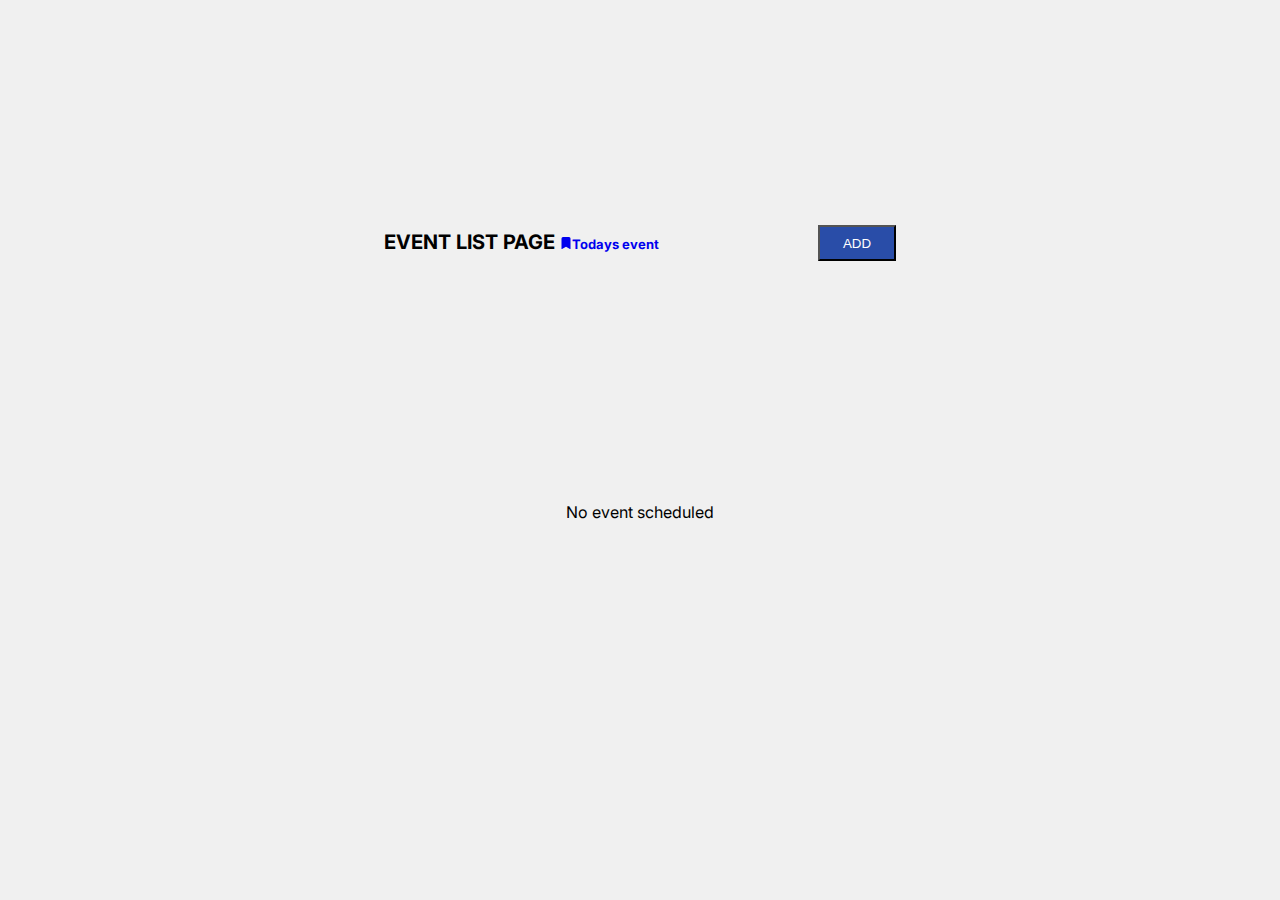
<file: index.html>
<!DOCTYPE html>
<html lang="en">
<head>
    <meta charset="UTF-8">
    <meta name="viewport" content="width=device-width, initial-scale=1.0">
    <link rel="preconnect" href="https://fonts.googleapis.com">
    <link rel="preconnect" href="https://fonts.gstatic.com" crossorigin>
    <link href="https://fonts.googleapis.com/css2?family=Inter&display=swap" rel="stylesheet">
    <link rel="stylesheet" href="./css/styles.css">
    <title>ToDoList</title>
</head>
<body>
    <div id="todoContainer">
        <div class="header">
            <p class="title">EVENT LIST PAGE  <span class="todaysevent"><a href="./html/todaysevent.html"><span><svg xmlns="http://www.w3.org/2000/svg" width="12" height="12" fill="currentColor" class="bi bi-bookmark-fill" viewBox="0 0 16 16"> <path d="M2 2v13.5a.5.5 0 0 0 .74.439L8 13.069l5.26 2.87A.5.5 0 0 0 14 15.5V2a2 2 0 0 0-2-2H4a2 2 0 0 0-2 2z"/> </svg>Todays event</a></span></p>
            <button id="addbutton">ADD</button>
        </div>
        <p class="noevent">No event scheduled</p>
    </div>
</body>
<script src="./js/index.js"></script>
<script>
    listItems()
</script>
</html>
</file>
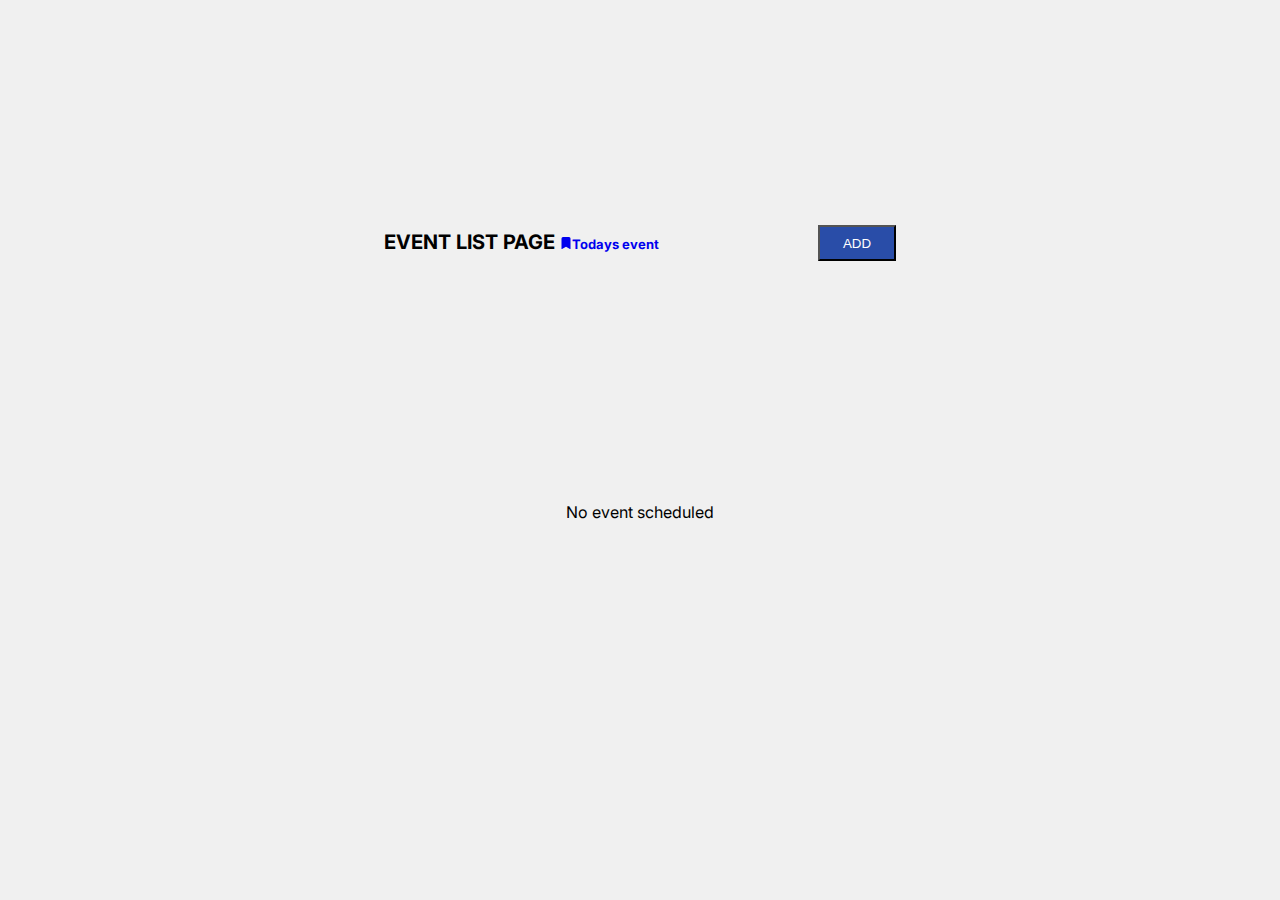
<file: html/index.html>
<!DOCTYPE html>
<html lang="en">
<head>
    <meta charset="UTF-8">
    <meta name="viewport" content="width=device-width, initial-scale=1.0">
    <link rel="preconnect" href="https://fonts.googleapis.com">
    <link rel="preconnect" href="https://fonts.gstatic.com" crossorigin>
    <link href="https://fonts.googleapis.com/css2?family=Inter&display=swap" rel="stylesheet">
    <link rel="stylesheet" href="../css/styles.css">
    <title>ToDoList</title>
</head>
<body>
    <div id="todoContainer">
        <div class="header">
            <p class="title">EVENT LIST PAGE  <span class="todaysevent"><a href="../html/todaysevent.html"><span><svg xmlns="http://www.w3.org/2000/svg" width="12" height="12" fill="currentColor" class="bi bi-bookmark-fill" viewBox="0 0 16 16"> <path d="M2 2v13.5a.5.5 0 0 0 .74.439L8 13.069l5.26 2.87A.5.5 0 0 0 14 15.5V2a2 2 0 0 0-2-2H4a2 2 0 0 0-2 2z"/> </svg>Todays event</a></span></p>
            <button id="addbutton">ADD</button>
        </div>
        <p class="noevent">No event scheduled</p>
    </div>
</body>
<script src="../js/index.js"></script>
<script>
    listItems()
</script>
</html>
</file>
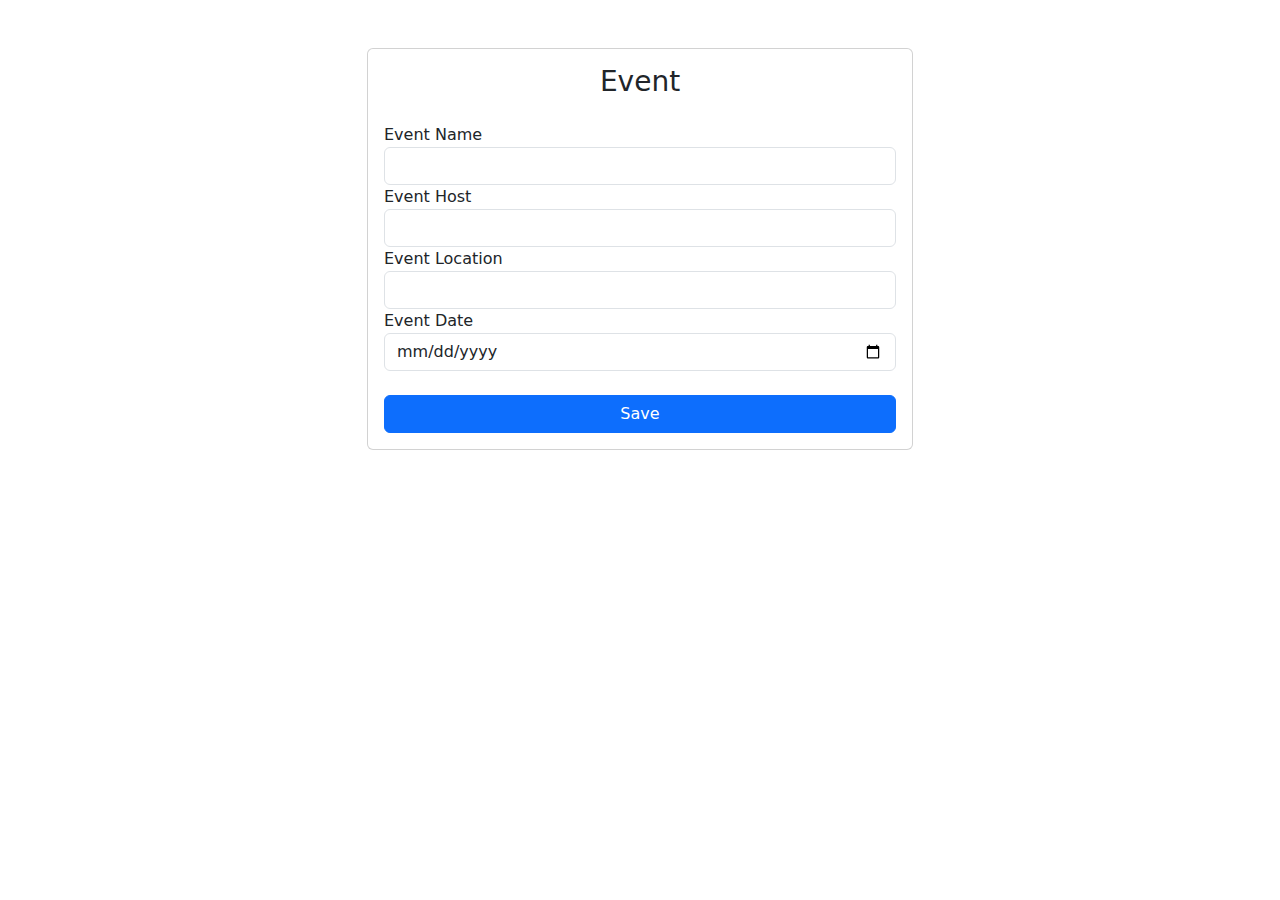
<file: adddetails.html>
<!DOCTYPE html>
<html lang="en">
  <head>
    <meta charset="UTF-8">
    <meta name="viewport" content="width=device-width, initial-scale=1.0">
    <title>User Profile</title>
    <!-- Bootstrap CSS -->
    <link rel="stylesheet" href="https://cdn.jsdelivr.net/npm/bootstrap@5.1.3/dist/css/bootstrap.min.css">
  </head>
  <div id="loading">
    <div class="spinner"></div>
  </div>
  <body>
    <div class="container">
      <div class="row justify-content-center">
        <div class="col-md-6">
          <div class="card my-5">
            <div class="card-body">
              <!-- <button class="btn btn-success float-end" id="logout">Logout</button>  -->
              <h3 class="card-title text-center mb-4">Event</h3>
              <form>
                <div class="form-group">
                  <label for="eventName">Event Name</label>
                  <input type="text" class="form-control" id="eventName" value="" required>
                </div>
                <div class="form-group">
                  <label for="eventHost">Event Host</label>
                  <input type="text" class="form-control" id="eventHost" value="" required>
                </div>
                <div class="form-group">
                  <label for="eventLocation">Event Location</label>
                  <input type="text" class="form-control" id="eventLocation" value="" required>
                </div>
                <div class="form-group">
                  <label for="eventDate">Event Date</label>
                  <input type="date" class="form-control" id="eventDate" value="" required>
                </div><br>
                <div class="d-grid gap-2">
                  <button  type="submit" class="btn btn-primary btn-block" id="saveBtn">Save</button>
                </div>
              </form>
            </div>
          </div>
        </div>
      </div>
    </div>
    <!-- Custom JS -->
    <script src="./adddetails.js"></script>
  </body>
</html>
</file>
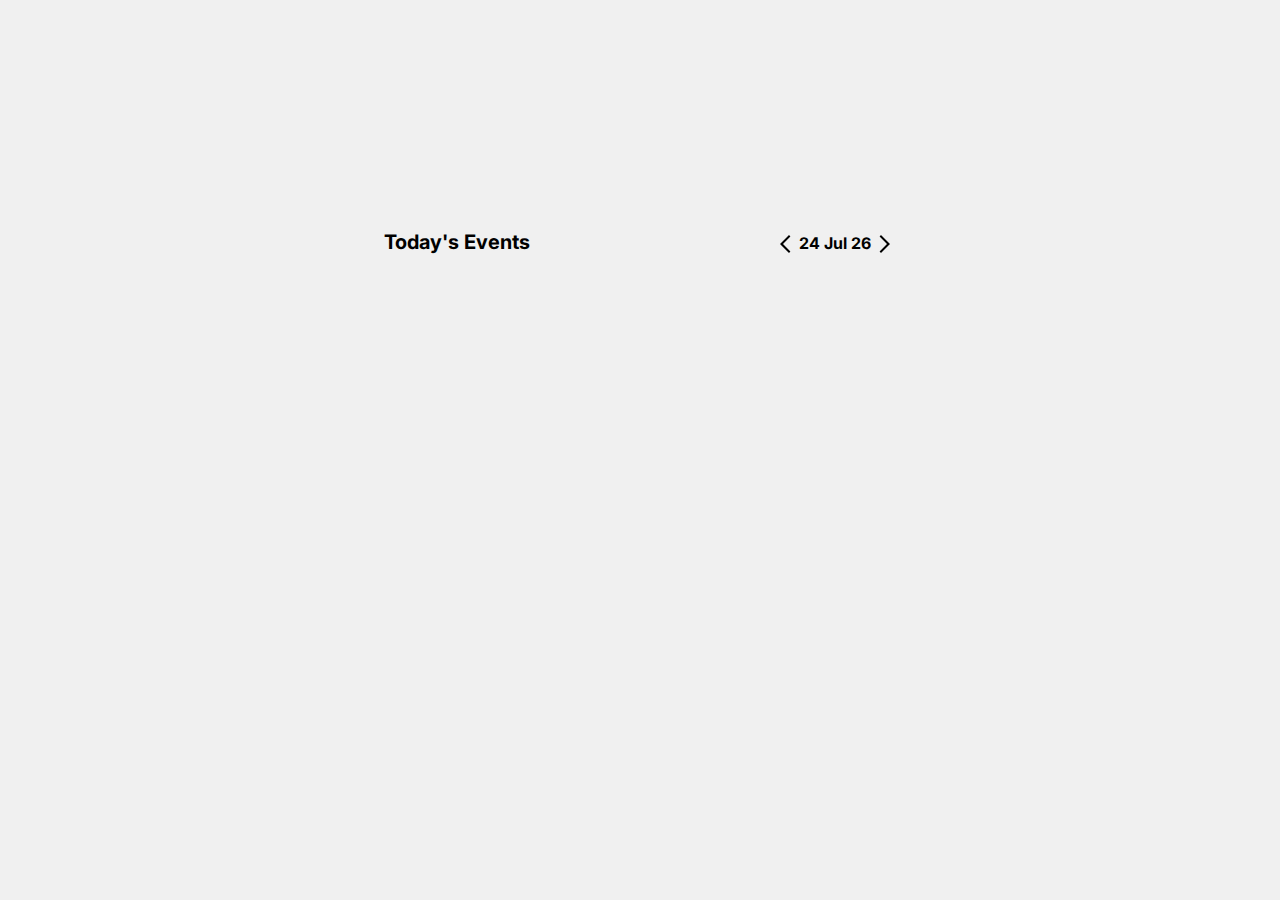
<file: todaysevent.html>
<!DOCTYPE html>
<html lang="en">
<head>
    <meta charset="UTF-8">
    <meta name="viewport" content="width=device-width, initial-scale=1.0">
    <link rel="preconnect" href="https://fonts.googleapis.com">
    <link rel="preconnect" href="https://fonts.gstatic.com" crossorigin>
    <link href="https://fonts.googleapis.com/css2?family=Inter&display=swap" rel="stylesheet">
    <link rel="stylesheet" href="./styles.css">
    <title>ToDoList</title>
</head>
<body>
    <div id="todoContainer">
        <div class="header">
            <p class="title">Today’s Events</p>
            <div class="calNav">
                <button class="previous btn">
                    <svg width="11" height="18" viewBox="0 0 11 18" fill="none" xmlns="http://www.w3.org/2000/svg">
                        <path d="M0 9L9 18L10.4 16.5L3 9L10.4 1.5L9 0L0 9Z" fill="black"/>
                    </svg>
                </button>
                <p class="date"></p>   
                <button class="next btn">
                    <svg width="11" height="18" viewBox="0 0 11 18" fill="none" xmlns="http://www.w3.org/2000/svg">
                        <path d="M1.99998 0L0.599976 1.5L7.99998 9L0.599976 16.5L1.99998 18L11 9L1.99998 0Z" fill="black"/>
                    </svg>
                </button>                               
            </div>
        </div>
    </div>
</body>
<script src="./index.js"></script>
<script src="./todaysevent.js"></script>
</html>
</file>
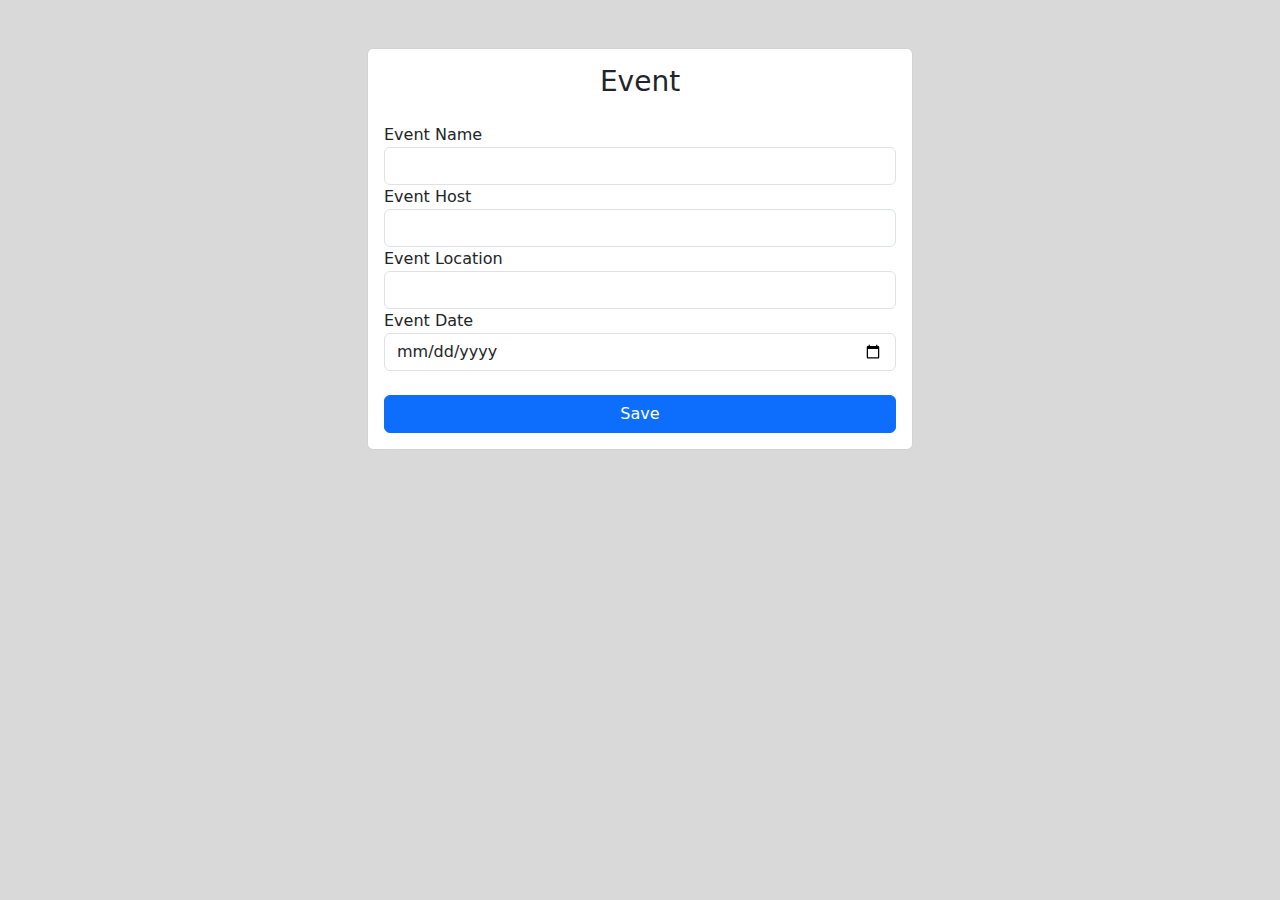
<file: html/adddetails.html>
<!DOCTYPE html>
<html lang="en">
  <head>
    <meta charset="UTF-8">
    <meta name="viewport" content="width=device-width, initial-scale=1.0">
    <title>User Profile</title>
    <!-- Bootstrap CSS -->
    <link rel="stylesheet" href="https://cdn.jsdelivr.net/npm/bootstrap@5.1.3/dist/css/bootstrap.min.css">
  </head>
  <div id="loading">
    <div class="spinner"></div>
  </div>
  <body style="background: #D9D9D9;">
    <div class="container">
      <div class="row justify-content-center">
        <div class="col-md-6">
          <div class="card my-5">
            <div class="card-body">
              <!-- <button class="btn btn-success float-end" id="logout">Logout</button>  -->
              <h3 class="card-title text-center mb-4">Event</h3>
              <form>
                <div class="form-group">
                  <label for="eventName">Event Name</label>
                  <input type="text" class="form-control" id="eventName" value="" required>
                </div>
                <div class="form-group">
                  <label for="eventHost">Event Host</label>
                  <input type="text" class="form-control" id="eventHost" value="" required>
                </div>
                <div class="form-group">
                  <label for="eventLocation">Event Location</label>
                  <input type="text" class="form-control" id="eventLocation" value="" required>
                </div>
                <div class="form-group">
                  <label for="eventDate">Event Date</label>
                  <input type="date" class="form-control" id="eventDate" value="" required>
                </div><br>
                <div class="d-grid gap-2">
                  <button  type="submit" class="btn btn-primary btn-block" id="saveBtn">Save</button>
                </div>
              </form>
            </div>
          </div>
        </div>
      </div>
    </div>
    <!-- Custom JS -->
    <script src="../js/adddetails.js"></script>
    <script src="../js/update.js"></script>
  </body>
</html>
</file>
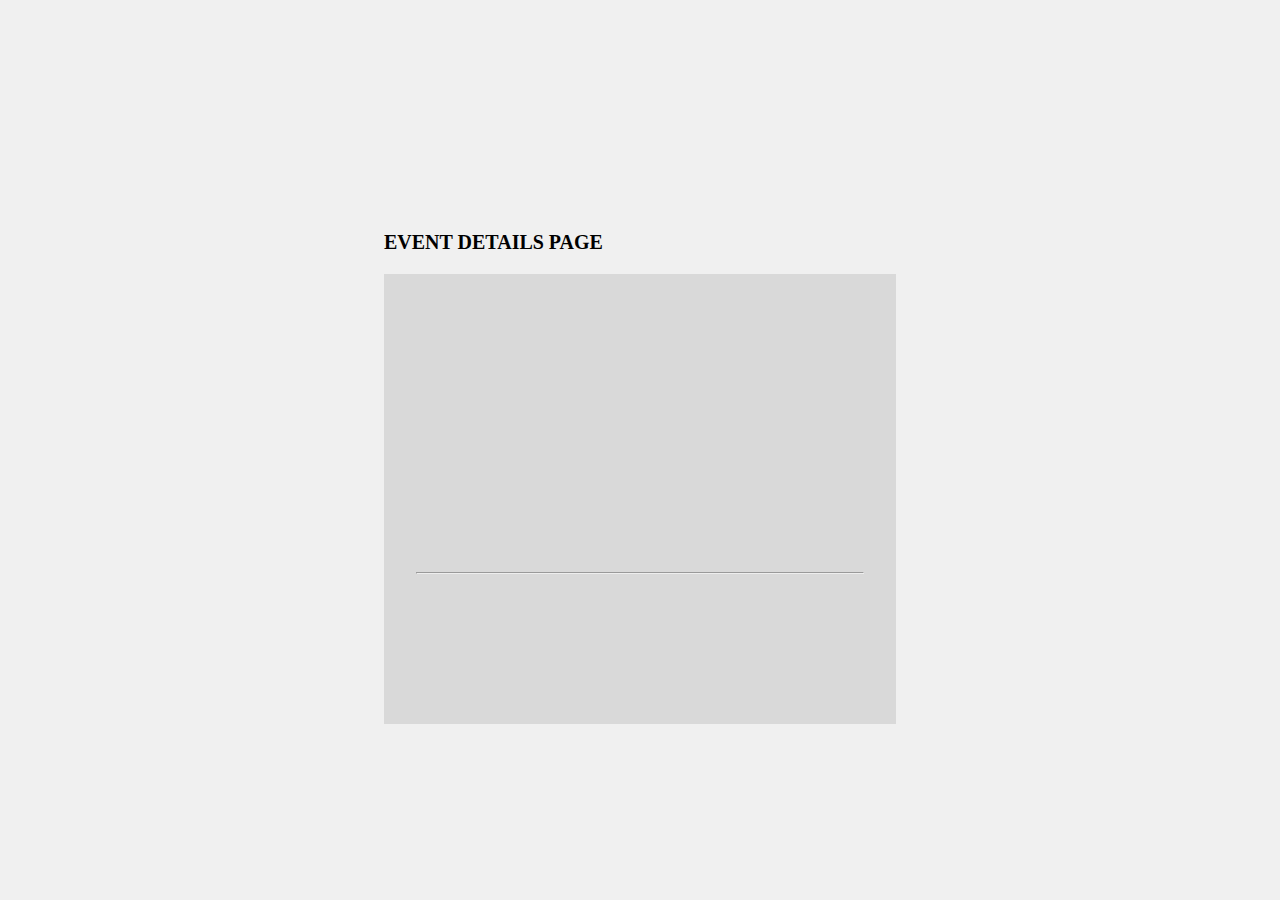
<file: html/details.html>
<!DOCTYPE html>
<html lang="en">
<head>
    <meta charset="UTF-8">
    <meta name="viewport" content="width=device-width, initial-scale=1.0">
    <title>Event details</title>
    <link rel="stylesheet" href="../css/styles.css">
</head>
<body>
    <div id="todoContainer">
        <div class="header">
            <p class="title">EVENT DETAILS PAGE</p>
        </div>
        <div class="info-container">
            <div class="cont-header"></div>
            <div class="cont-body"></div>
            <hr class="ruler">
            <div class="cont-date"></div>
        </div>
    </div>
</body>
<script src="../js/details.js"></script>
</html>
</file>
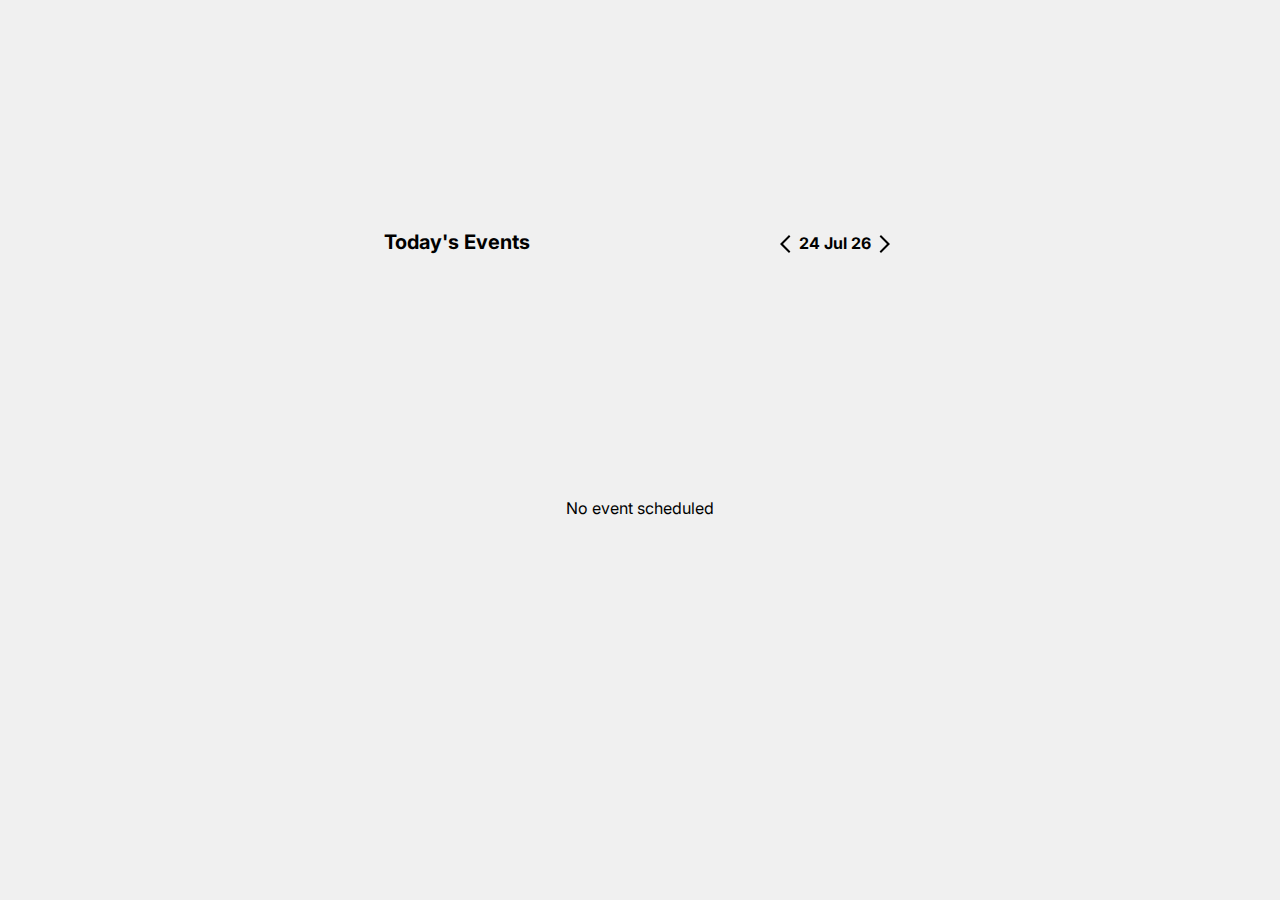
<file: html/todaysevent.html>
<!DOCTYPE html>
<html lang="en">
<head>
    <meta charset="UTF-8">
    <meta name="viewport" content="width=device-width, initial-scale=1.0">
    <link rel="preconnect" href="https://fonts.googleapis.com">
    <link rel="preconnect" href="https://fonts.gstatic.com" crossorigin>
    <link href="https://fonts.googleapis.com/css2?family=Inter&display=swap" rel="stylesheet">
    <link rel="stylesheet" href="../css/styles.css">
    <title>ToDoList</title>
</head>
<body>
    <div id="todoContainer">
        <div class="header">
            <p class="title">Today’s Events</p>
            <div class="calNav">
                <button class="previous btn">
                    <svg width="11" height="18" viewBox="0 0 11 18" fill="none" xmlns="http://www.w3.org/2000/svg">
                        <path d="M0 9L9 18L10.4 16.5L3 9L10.4 1.5L9 0L0 9Z" fill="black"/>
                    </svg>
                </button>
                <p class="date"></p>   
                <button class="next btn">
                    <svg width="11" height="18" viewBox="0 0 11 18" fill="none" xmlns="http://www.w3.org/2000/svg">
                        <path d="M1.99998 0L0.599976 1.5L7.99998 9L0.599976 16.5L1.99998 18L11 9L1.99998 0Z" fill="black"/>
                    </svg>
                </button>                               
            </div>
        </div>
        <p class="noevent">No event scheduled</p>
    </div>
</body>
<script src="../js/index.js"></script>
<script src="../js/todaysevent.js"></script>
</html>
</file>
<file: css/styles.css>
body {
    display: flex;
    justify-content: center;
    align-items: center;
    height: 100vh;
    margin: 0;
    background-color: #f0f0f0;
}

#todoContainer{
    height: 50%;
    width: 40%;
}

.header{
    display: flex;
    justify-content: space-between;
}

.title{
    font-family: Inter;
    font-size: 20px;
    font-weight: 700;
    line-height: 24px;
    letter-spacing: 0em;
    text-align: left;
    margin: 0;
    margin-top: 5px;
}
#addbutton{
    width: 78px;
    height: 36px;
    top: -380px;
    left: -37px;
    background: #294DA8;
    color: white;
}

.content{
    margin: 15px 0px 15px 0px;
    width: auto;
    height: auto;
    background: #D9D9D947;
    box-shadow: 0px 4px 4px 0px #00000040;    
}

.contentHeader{
    display: flex;
    justify-content: space-between;
    margin-left: 2%;
    position: relative;
}

.contentHeader > p{
    font-family: Inter;
    font-size: 20px;
    font-weight: 400;
    line-height: 1px;
    letter-spacing: 0em;
    text-align: left;
    color: #EA7F1D;
}

.contentMenu{
    margin: auto 2% auto 0px;
    border: none;
    background: none;
    cursor: pointer;
}

.sub-menu{
    height: auto;
    width: auto;
    background: white;
    position: absolute;
    right: 5%;
    top: 30%;
    box-shadow: 0px 4px 4px 0px #00000040;
    visibility: hidden;
    opacity: 0;
    transition: all 0.3s ease;
}

.sub-menu.active {
    opacity: 1;
    visibility: visible;
}


.option1,.option2{
    display: flex;
    justify-content: space-between;
    margin: 5px;
    cursor: pointer;
}

.icon{
    margin: 5px;
}

.sub-menu-item{
    margin: 5px;
}


.contentDate{
    color: #EA7F1D;
    margin-left: 2%;
    padding-bottom: 1%;
    font-family: Inter;
    font-size: 20px;
    font-weight: 400;
    line-height: 24px;
    letter-spacing: 0em;
    text-align: left;
}

.noinfo{
    display: flex;
}
.calNav{
    display: flex;
    margin-top: 9px;
}
.calNav p{
    margin: 0px 2px 0px 2px;
    font-family: Inter;
    font-size: 16px;
    font-weight: 700;
    line-height: 19px;
    letter-spacing: 0em;
    text-align: left;
}

.btn{
    background: none;
    border: none;
    cursor: pointer;
}

.todaysevent{
    font-size: 13px;
}
.todaysevent > a{
    text-decoration: none;
}

.noevent{
    display: flex;
    text-align: center;
    justify-content: center;
    position: relative;
    top: 50%;
    display: none;
    font-family: Inter;
}
.info-container{
    background: #D9D9D9;
    height: 100%;
    width: 100%;
    margin-top: 20px;
    display: flex;
    flex-direction: column;
    justify-content: space-around;
}

.cont-header, .cont-body{
    font-family: Inter;
    font-size: 20px;
    font-weight: 400;
    line-height: 24px;
    letter-spacing: 0em;
    color: #EA7F1D;
    display: flex;
    justify-content: center;
    padding-top: 1rem;
}
.cont-header{
    font-size: 25px;
}
.cont-body{
    color: grey;
}

.cont-body{
    display: flex;
    flex-direction: column;
    justify-content: center;
    margin-left: 2rem;
}

.ruler{
    margin: 1rem 2rem 0 2rem;
}

.cont-date{
    font-family: Inter;
    font-size: 20px;
    font-weight: 400;
    line-height: 24px;
    letter-spacing: 0em;
    text-align: left;
    margin-left: 2.5rem;
}

@media (max-width:990px) {
    #todoContainer{
        height: 50%;
        width: 70%;
    }   
}

@media (max-width:580px) {
    #todoContainer{
        height: 50%;
        width: 80%;
    }
}

@media (max-width:500px) {
    #todoContainer{
        height: 50%;
        width: 95%;
    }
}
</file>
<file: styles.css>
body {
    display: flex;
    justify-content: center;
    align-items: center;
    height: 100vh;
    margin: 0;
    background-color: #f0f0f0;
}

#todoContainer{
    height: 50%;
    width: 40%;
}

.header{
    display: flex;
    justify-content: space-between;
}

.title{
    font-family: Inter;
    font-size: 20px;
    font-weight: 700;
    line-height: 24px;
    letter-spacing: 0em;
    text-align: left;
    margin: 0;
    margin-top: 5px;
}
#addbutton{
    width: 78px;
    height: 36px;
    top: -380px;
    left: -37px;
    background: #294DA8;
    color: white;
}

.content{
    margin: 15px 0px 15px 0px;
    width: auto;
    height: auto;
    background: #D9D9D947;
    box-shadow: 0px 4px 4px 0px #00000040;    
}

.contentHeader{
    display: flex;
    justify-content: space-between;
    margin-left: 2%;
    position: relative;
}

.contentHeader > p{
    font-family: Inter;
    font-size: 20px;
    font-weight: 400;
    line-height: 1px;
    letter-spacing: 0em;
    text-align: left;
    color: #EA7F1D;
}

.contentMenu{
    margin: auto 2% auto 0px;
    border: none;
    background: none;
    cursor: pointer;
}

.sub-menu{
    height: auto;
    width: auto;
    background: white;
    position: absolute;
    right: 5%;
    top: 30%;
    box-shadow: 0px 4px 4px 0px #00000040;
    visibility: hidden;
    opacity: 0;
    transition: all 0.3s ease;
}

.option1,.option2{
    display: flex;
    justify-content: space-between;
    margin: 5px;
    cursor: pointer;
}

.icon{
    margin: 5px;
}

.sub-menu-item{
    margin: 5px;
}


.contentDate{
    color: #EA7F1D;
    margin-left: 2%;
    padding-bottom: 1%;
    font-family: Inter;
    font-size: 20px;
    font-weight: 400;
    line-height: 24px;
    letter-spacing: 0em;
    text-align: left;
}

.noinfo{
    display: flex;
}
.calNav{
    display: flex;
    margin-top: 9px;
}
.calNav p{
    margin: 0px 2px 0px 2px;
    font-family: Inter;
    font-size: 16px;
    font-weight: 700;
    line-height: 19px;
    letter-spacing: 0em;
    text-align: left;
}

.btn{
    background: none;
    border: none;
    cursor: pointer;
}
</file>
